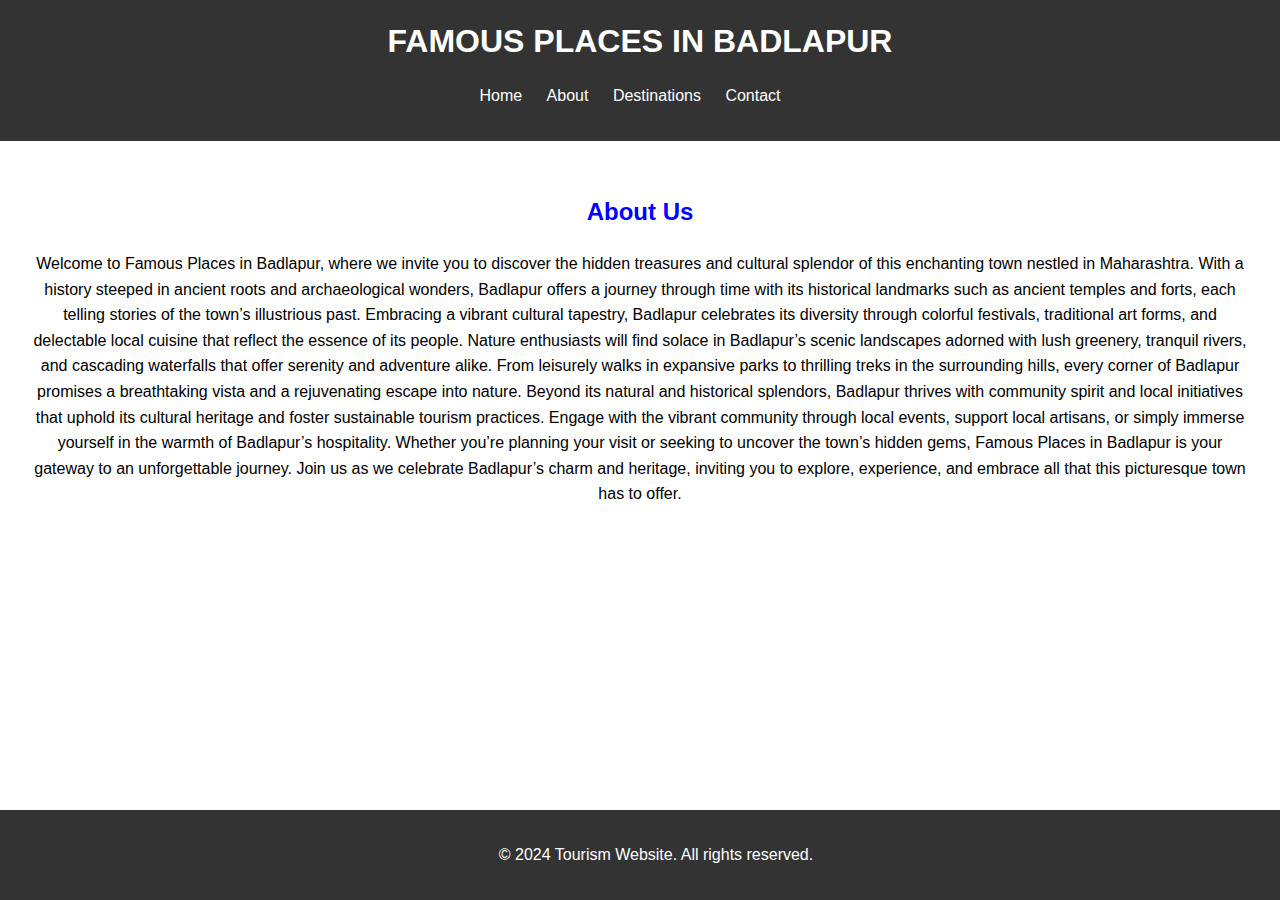
<file: about.html>
<!DOCTYPE html>
<html lang="en">
<head>
    <meta charset="UTF-8">
    <meta name="viewport" content="width=device-width, initial-scale=1.0">
    <title>Tourism Website - About</title>
    <link rel="stylesheet" href="styles.css">
    <script src="script.js" defer></script>
</head>
<body>
    <header>
        <h1>FAMOUS PLACES IN BADLAPUR</h1>
        <nav>
            <ul>
                <li><a href="index.html">Home</a></li>
                <li><a href="about.html">About</a></li>
                <li><a href="destinations.html">Destinations</a></li>
                <li><a href="contact.html">Contact</a></li>
            </ul>
        </nav>
    </header>

    <section id="about">
        <h2>About Us</h2>
        <p>
            Welcome to Famous Places in Badlapur, where we invite you to discover the hidden treasures and cultural splendor of this enchanting town nestled in Maharashtra. With a history steeped in ancient roots and archaeological wonders, 
            Badlapur offers a journey through time with its historical landmarks such as ancient temples and forts, each telling stories of the town’s illustrious past. Embracing a vibrant cultural tapestry, Badlapur celebrates its diversity through colorful festivals, 
            traditional art forms, and delectable local cuisine that reflect the essence of its people.
            
            Nature enthusiasts will find solace in Badlapur’s scenic landscapes adorned with lush greenery, tranquil rivers, and cascading waterfalls that offer serenity and adventure alike. From leisurely walks in expansive parks to thrilling treks in the surrounding hills, 
            every corner of Badlapur promises a breathtaking vista and a rejuvenating escape into nature.
            
            Beyond its natural and historical splendors, Badlapur thrives with community spirit and local initiatives that uphold its cultural heritage and foster sustainable tourism practices. Engage with the vibrant community through local events, 
            support local artisans, or simply immerse yourself in the warmth of Badlapur’s hospitality.
            
            Whether you’re planning your visit or seeking to uncover the town’s hidden gems, Famous Places in Badlapur is your gateway to an unforgettable journey. Join us as we celebrate Badlapur’s charm and heritage, inviting you to explore, experience, 
            and embrace all that this picturesque town has to offer.
            
            </p>
    </section>

    <footer>
        <p>&copy; 2024 Tourism Website. All rights reserved.</p>
    </footer>
</body>
</html>
</file>
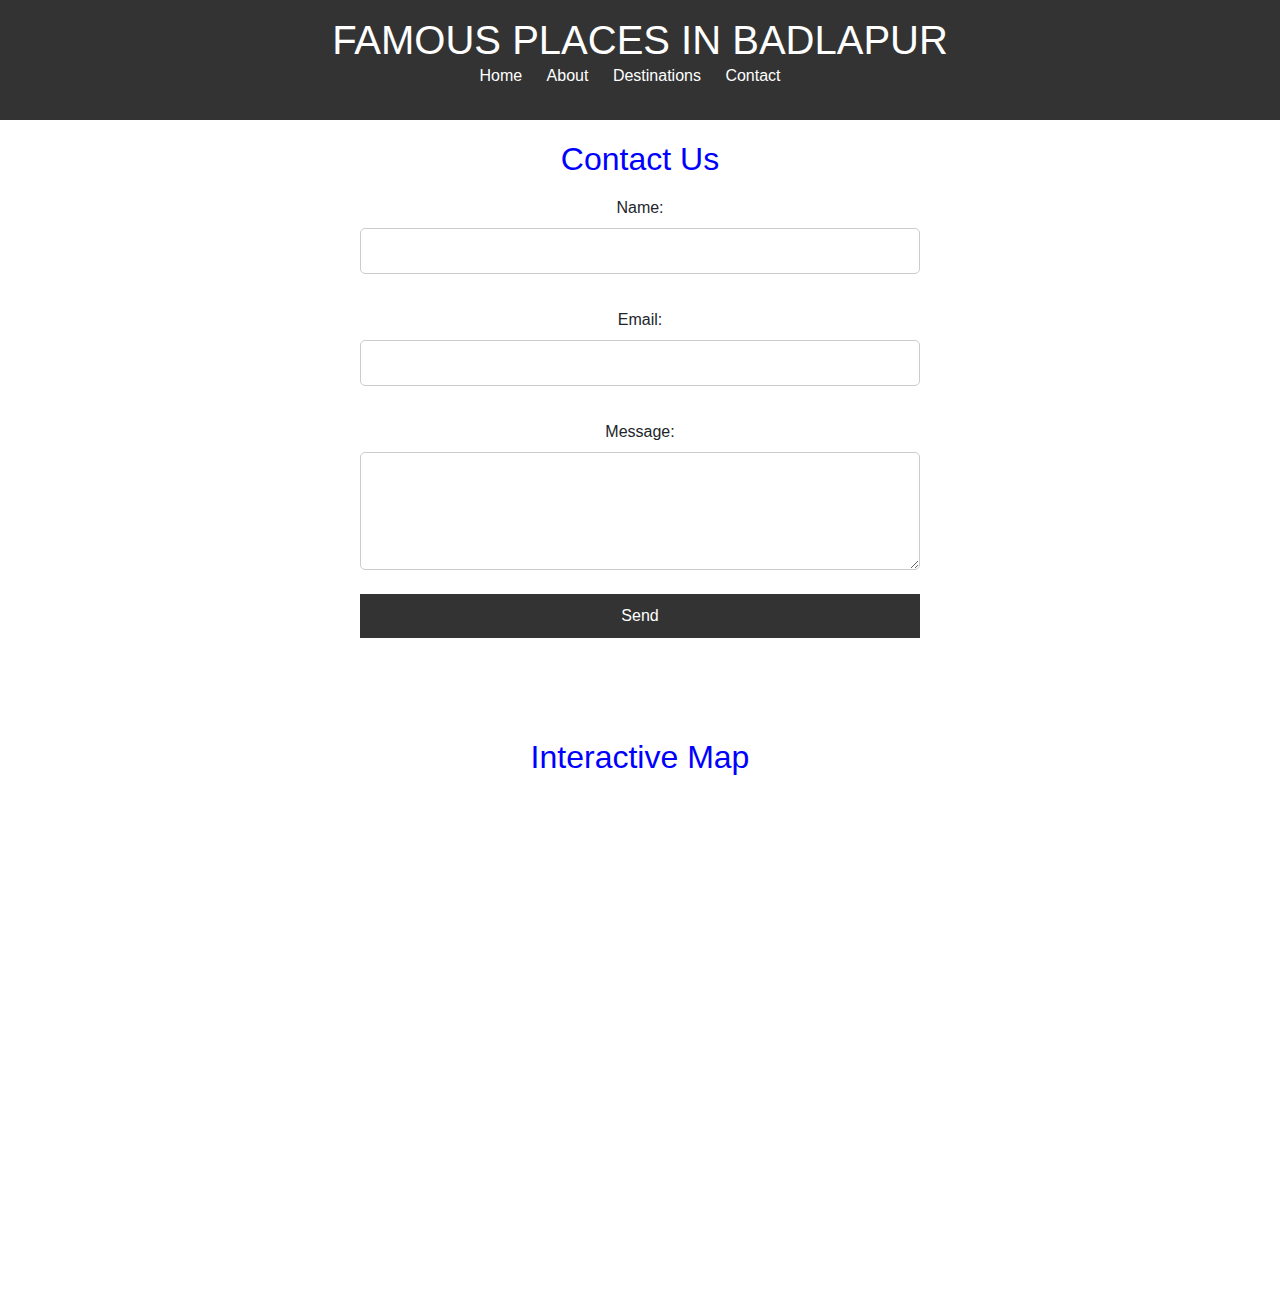
<file: contact.html>
<!DOCTYPE html>
<html lang="en">
<head>
    <meta charset="UTF-8">
    <meta name="viewport" content="width=device-width, initial-scale=1.0">
    <title>Tourism Website - Contact</title>
    <link rel="stylesheet" href="styles.css">
    <script src="script.js" defer></script>
    <link rel="stylesheet" href="https://stackpath.bootstrapcdn.com/bootstrap/4.5.2/css/bootstrap.min.css">
    <script src="https://code.jquery.com/jquery-3.5.1.slim.min.js"></script>
    <script src="https://cdn.jsdelivr.net/npm/@popperjs/core@2.9.3/dist/umd/popper.min.js"></script>
    <script src="https://stackpath.bootstrapcdn.com/bootstrap/4.5.2/js/bootstrap.min.js"></script>
</head>
<body>
    <header>
        <h1>FAMOUS PLACES IN BADLAPUR</h1>
        <nav>
            <ul>
                <li><a href="index.html">Home</a></li>
                <li><a href="about.html">About</a></li>
                <li><a href="destinations.html">Destinations</a></li>
                <li><a href="contact.html">Contact</a></li>
            </ul>
        </nav>
    </header>

    <section id="contact">
        <h2>Contact Us</h2>
        <form id="contactForm">
            <label for="name">Name:</label>
            <input type="text" id="name" name="name" required><br>
            <label for="email">Email:</label>
            <input type="email" id="email" name="email" required><br>
            <label for="message">Message:</label>
            <textarea id="message" name="message" rows="4" required></textarea><br>
            <button type="submit">Send</button>
        </form>
        <div id="feedback" style="display: none;">Thank you for your message. We will get back to you soon!</div>
    </section>

    <section id="map-section" class="container my-5">
        <h2 class="text-center">Interactive Map</h2>
        <div class="d-flex justify-content-center">
            <iframe src="https://www.google.com/maps/embed?pb=!1m18!1m12!1m3!1d60299.42073609458!2d73.20247171953706!3d19.164001383359885!2m3!1f0!2f0!3f0!3m2!1i1024!2i768!4f13.1!3m3!1m2!1s0x3be7ed5c9bc71bbd%3A0x87d539b0621850f3!2sBadlapur%2C%20Maharashtra!5e0!3m2!1sen!2sin!4v1720196015661!5m2!1sen!2sin" width="600" height="450" style="border:0;" allowfullscreen="" loading="lazy" referrerpolicy="no-referrer-when-downgrade"></iframe>
        </div>
    </section>


</body>
</html>
</file>
<file: styles.css>
body {
    font-family: Arial, sans-serif;
    line-height: 1.6;
    margin: 0;
    padding: 0;
}

header {
    background-color: #333;
    color: #fff;
    padding: 1rem;
    text-align: center;
}

header h1 {
    margin: 0;
}

h2 {
    color: blue;
}

nav ul {
    list-style-type: none;
    padding: 0;
}

nav ul li {
    display: inline;
    margin-right: 20px;
}

nav ul li a {
    color: #fff;
    text-decoration: none;
}

section {
    padding: 2rem;
    text-align: center;
}

#destinations {
    display: flex;
    flex-wrap: wrap;
    gap: 20px;
    padding: 20px;
}

.destination {
    display: flex;
    flex-direction: row;
    border: 1px solid #ccc;
    padding: 15px;
    background-color: #f9f9f9;
    width: 100%;
}

.destination img {
    width: 50%;
    height: auto;
    margin-right: 20px;
}

.destination .info {
    width: 50%;
}

.destination h3 {
    margin-top: 0;
}

#contact {
    padding: 20px;
    max-width: 600px;
    margin: 0 auto;
}

h2 {
    text-align: center;
}

form {
    display: flex;
    flex-direction: column;
}

label {
    margin-top: 10px;
}

input, textarea {
    padding: 10px;
    margin-top: 5px;
    border: 1px solid #ccc;
    border-radius: 5px;
}

button {
    padding: 10px;
    margin-top: 20px;
    background-color: #333;
    color: #fff;
    border: none;
    border-radius: 5px;
    cursor: pointer;
}

button:hover {
    background-color: #555;
}

#feedback {
    margin-top: 20px;
    text-align: center;
    color: green;
}

footer {
    background-color: #333;
    color: #fff;
    text-align: center;
    padding: 1rem;
    position: fixed;
    bottom: 0;
    width: 100%;
}
</file>
